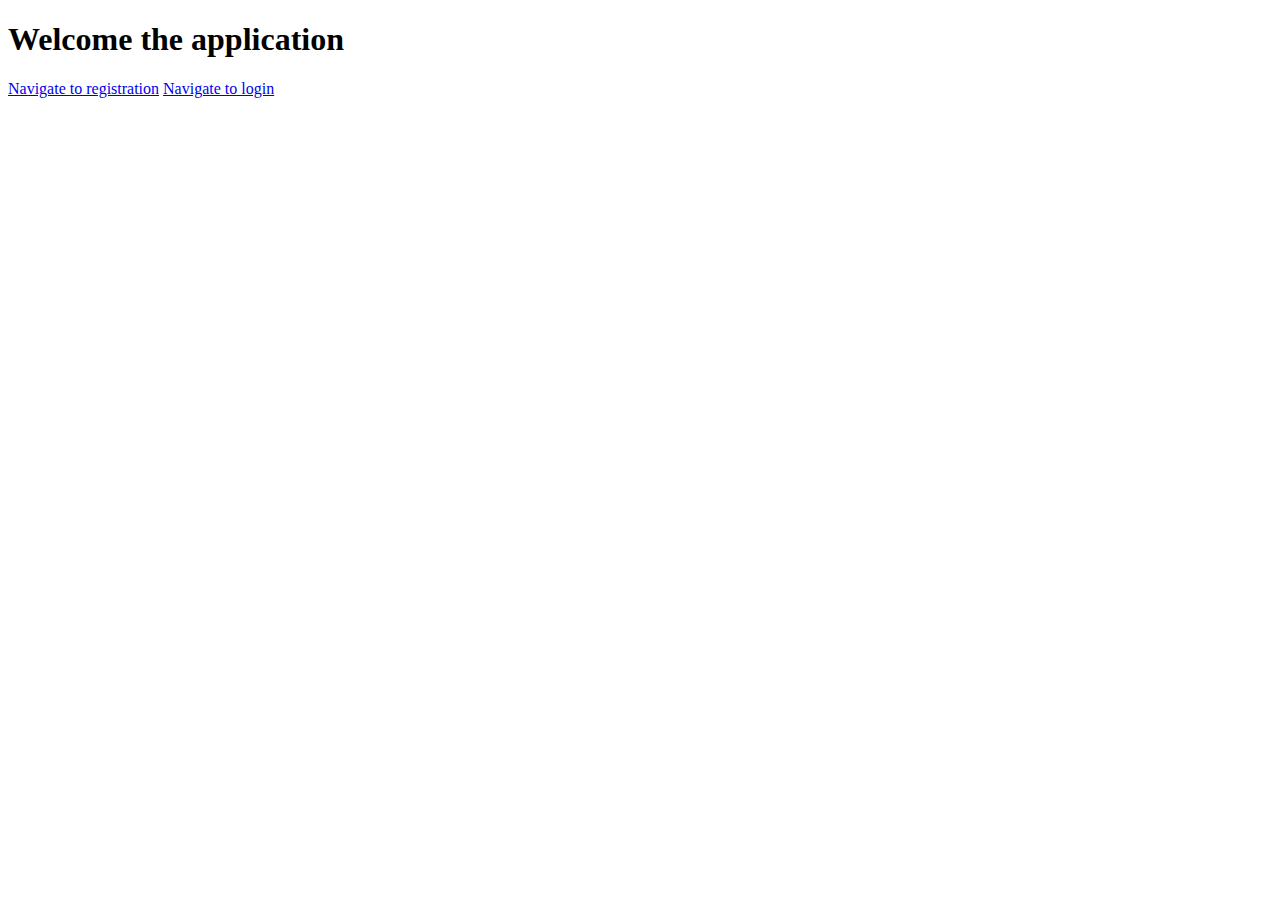
<file: SimpleForm/target/classes/static/index.html>
<!DOCTYPE html>
<html lang="en">
<head>
    <meta charset="UTF-8">
    <title>Welcome Page</title>
</head>
<body>
<h1>Welcome the application</h1>
<a href = "/register">Navigate to registration</a>
<a href = "/login">Navigate to login</a>
</body>
</html>
</file>
